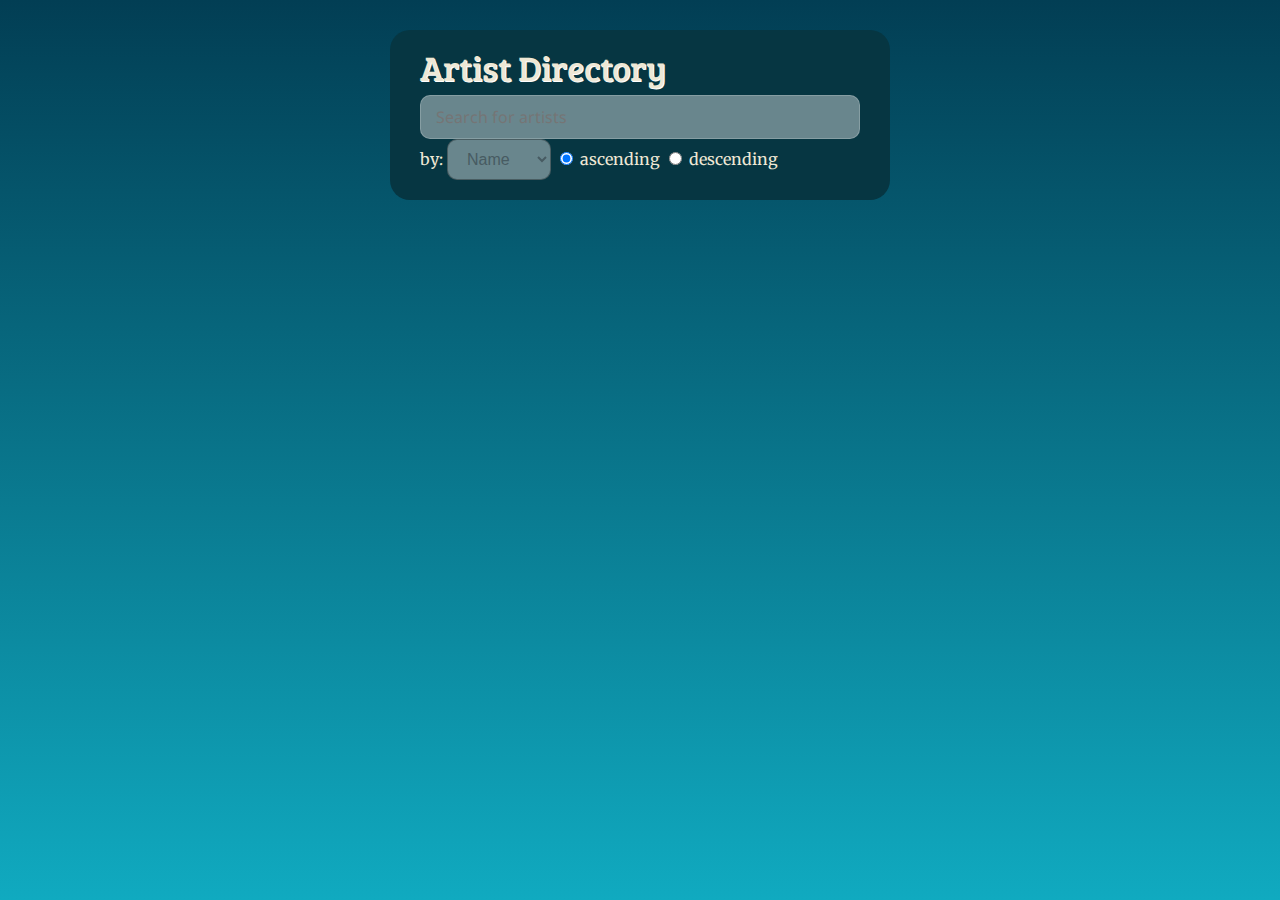
<file: index.html>
<!doctype html>
<html lang="en" ng-app="myApp">
<head>
  <meta charset="UTF-8">
  <title>Angular Demo</title>
  <script src="lib/angular/angular.min.js"></script>
  <script src="lib/angular/angular-route.min.js"></script>
  <script src="lib/angular/angular-animate.min.js"></script>
  
  <script src="js/app.js"></script>
  <script src="js/controllers.js"></script>
  <link rel="stylesheet" href="css/style.css">
</head>
<body>
<div class="main" ng-view></div>
</body>
</html>
</file>
<file: css/style.css>
/* @override 
  http://planetoftheweb.com/_/css/styles.css */

@import url("http://fonts.googleapis.com/css?family=Bree+Serif|Merriweather:400,300,700,900|Droid+Sans:400,700");

/* Reset Styles */

html, body, div, span, applet, object, iframe,
h1, h2, h3, h4, h5, h6, p, blockquote, pre,
a, abbr, acronym, address, big, cite, code,
del, dfn, em, img, ins, kbd, q, s, samp,
small, strike, strong, sub, sup, tt, var,
b, u, i, center,
dl, dt, dd, ol, ul, li,
fieldset, form, label, legend,
table, caption, tbody, tfoot, thead, tr, th, td,
article, aside, canvas, details, embed,
figure, figcaption, footer, header, hgroup,
menu, nav, output, ruby, section, summary,
time, mark, audio, video {
  margin: 0;
  padding: 0;
  border: 0;
  font: inherit;
  font-size: 100%;
  vertical-align: baseline; }

html {
  line-height: 1; }

ol, ul {
  list-style: none; }

table {
  border-collapse: collapse;
  border-spacing: 0; }

caption, th, td {
  text-align: left;
  font-weight: normal;
  vertical-align: middle; }

q, blockquote {
  quotes: none; }

  q:before, q:after, blockquote:before, blockquote:after {
    content: "";
    content: none; }

a img {
  border: none; }

article, aside, details, figcaption, figure, footer, header, hgroup, menu, nav, section, summary {
  display: block; }

* {
  -webkit-box-sizing: border-box;
  -moz-box-sizing: border-box;
  box-sizing: border-box; }


/* Base Styles */

.cf:before,
.cf:after {
    content: " "; /* 1 */
    display: table; /* 2 */
}

.cf:after {
    clear: both;
}

html {
  background-color: #023E54; 
  background-image: url(images/fallback-gradient.png); 
  background-image: -webkit-gradient(linear, 0% 0%, 0% 100%, from(#023E54), to(#10AAC0));
  background-image: -webkit-linear-gradient(top, #023E54, #10AAC0); 
  background-image: -moz-linear-gradient(top, #023E54, #10AAC0);
  background-image: -o-linear-gradient(top, #023E54, #10AAC0);
  min-height: 100%;
  height: auto;
}

body  {
  font-family: Merriweather, serif;
  font-size: 1rem;
  line-height: 160%;
  *zoom: 1;
}


h1, h2, h3, h4, h5, h6 {
  font-family: 'Bree Serif', serif;
  font-weight: normal;
  color: #475b62;
  text-shadow: 1px 1px rgb(255,255,255, 1);
}

a {
  color: #145266;
  font-family: Bree Serif, serif;
}

h1{
  color: #145266;
  font-size: 2.2rem;
  line-height: 100%;
  margin-bottom: 10px;
}

h2{ 
  font-size: 1.5rem;
  line-height: 90%;
  color: #c61c6f;
}

h3{ 
  margin-top: 0;
  color: #bd3613;
  line-height: 110%;
  margin-bottom: 5px;
}

p {
  line-height: 1.3rem;
  color: #475B62;
  margin-bottom: 10px;
  font-family: 'Merriweather';
}

a.small {
  line-height: 100%;
  font-size: .9rem;
}


/* Search Styles */

.search {
  background: #063642;
  color: #EEE8D5;
  width: 90%;
  min-width: 320px;
  max-width: 500px;
  margin: 0 auto;
  margin-top: 30px;
  border-radius: 20px;
  padding: 20px 30px;
  z-index: 20;
}

.search h1 {
  color: #EEE8D5;
}

.btn {
    display: inline-block;
    padding: 6px 12px;
    margin-bottom: 0;
    font-size: 1rem;
    line-height: 140%;
    text-align: center;
    text-decoration: none;
    white-space: nowrap;
    vertical-align: middle;
    cursor: pointer;
    border: 1px solid transparent;
    border-radius: 4px;
    background: #C61C6F;
    color: #FCF4DC;
    -webkit-user-select: none;
       -moz-user-select: none;
        -ms-user-select: none;
         -o-user-select: none;
            user-select: none;
}

.btn .btn-left {
  float: left;
}

.btn .btn-right {
  float: right;
}

.btn:hover {
    background: #09576D;
}

.search label {
  display: none;
}

.search input {
  font-family: 'Droid Sans', sans-serif;
  width: 100%;
  padding: 10px 0 10px 15px;
  font-size: 1rem;
  color: #475B62;
  background: rgba(255,255,255,0.4);
  border: 1px solid rgba(255,255,255,0.2);
  border-radius: 10px;
  outline: 0;
}

.search .formgroup input {
  border: 1px solid rgba(0,0,0,0.3);
  display: inline;
  width: auto;
}

.search label.formgroup {
  display: inline;
  width: auto;
}

.search select {
  display: inline;
  padding: 10px 0 10px 15px;
  font-size: 1rem;
  color: #475B62;
  background: rgba(255,255,255,0.4);
  border: 1px solid rgba(0,0,0,0.3);
  border-radius: 10px;
  outline: 0;
}

/* Artist List Styles */

.artistlist {
  background: #EEE8D5;
  width: 50%;
  min-width: 290px;
  max-width:350px;
  margin: 0 auto;
  margin-bottom: 30px;
  border-radius: 0 0 20px 20px;
  opacity: .95;
  z-index: 10;
}

.artistlist ul {
  margin: 0;
  padding: 0;
  background: #FDF6E3;
}

.artistlist li {
  margin: 0;
  padding: 10px 10px 0 10px;
  border-bottom: 1px dotted black;
  opacity: .9;
  -webkit-transition: all 0.3s ease-out;
  -moz-transition: all 0.3s ease-out;
  -o-transition: all 0.3s ease-out;
  transition: all 0.3s ease-out;
}

.artistlist a {
  display: block;
  text-decoration: none;
}

.artistlist li:hover {
  background: #FDF6E3;
  -webkit-transform: scale(1.2);
  -moz-transform: scale(1.2);
  -o-transform: scale(1.2);
  transform: scale(1.2);
}

.artist img {
  display: block;
  float: left;
  width: 60px;
  -webkit-border-radius: 12px;
  border-radius: 12px;
  margin-right: 10px;
  margin-bottom: 10px;
}

.artist info {
  display: block;
  float: left;
  padding-left: 120px !important;
}

.artist:last-child {
  border-bottom:none;
}

.artistinfo {
  font-size: 1.1em;
  line-height: 160%;
  background: #EEE8D5;
  color: #0F4150;
  width: 90%;
  min-width: 320px;
  max-width: 620px;
  margin: 0 auto;
  margin-top: 30px;
  margin-bottom: 30px;
  padding: 20px 30px;
  border-radius: 10px;
  z-index: 20;
}

.artistinfo h1{
  font-size: 1.8em;
  margin-bottom: 0;
}

.artistinfo img {
  width: 40%;
  max-width: 130px;
  border-radius: 20px;
}

.artistinfo .btn {

}

.artist.ng-enter.ng-enter-active,
.artist.ng-leave {
  opacity: 1;
  height: 80px;
  overflow: hidden;
}

.artist.ng-leave.ng-leave-active,
.artist.ng-enter {
  opacity: 0;
  height: 0;
  overflow: hidden;
}
</file>
